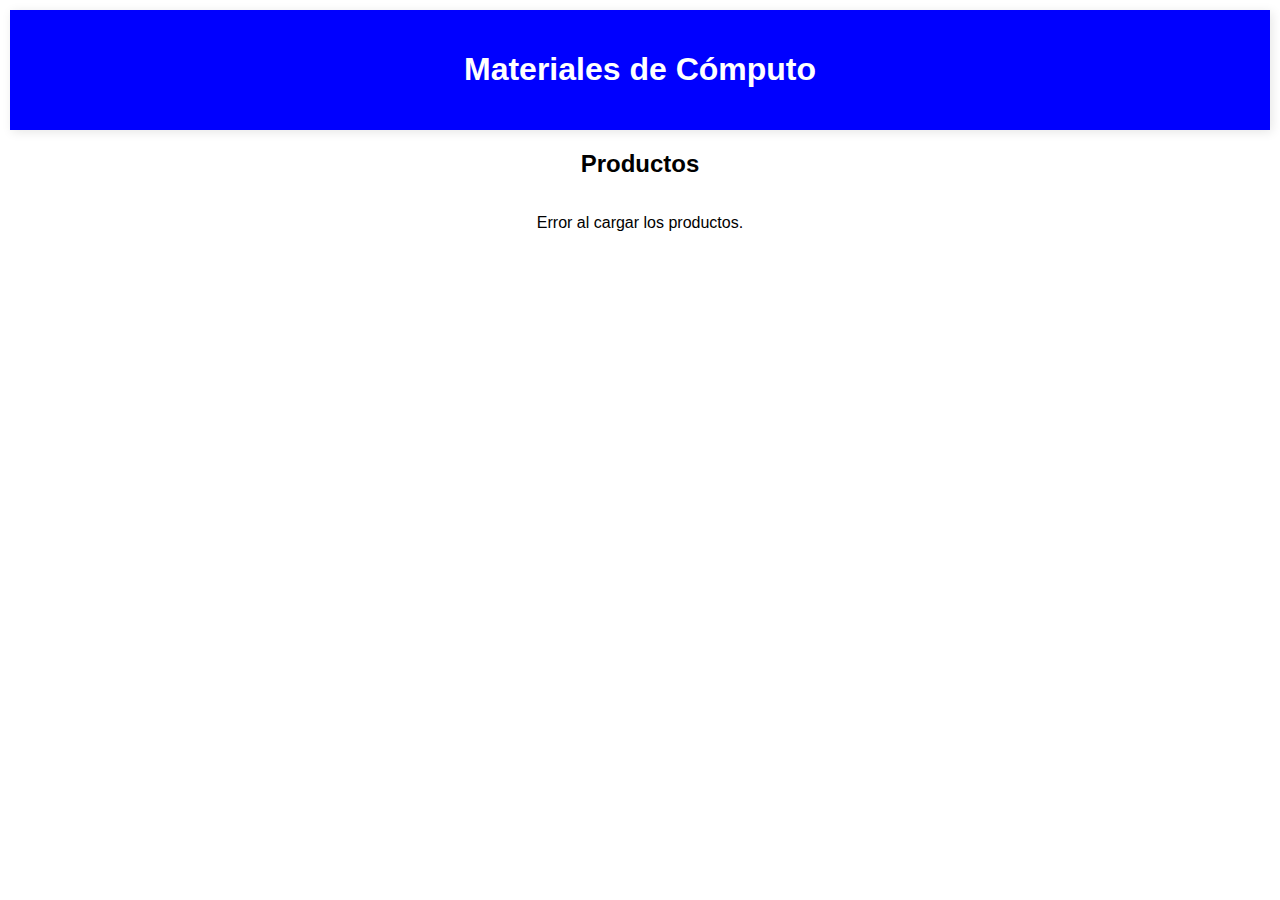
<file: index.html>
<!DOCTYPE html>
<html lang="es">
<head>
  <meta charset="UTF-8">
  <meta name="viewport" content="width=device-width, initial-scale=1.0">
  <title>Tienda de Productos</title>
  <link rel="stylesheet" href="styles.css">
</head>
<body>
  <header>
    <h1>Materiales de Cómputo</h1>
  </header>
  
  <main>
    <h2>Productos</h2>
    <div id="productsContainer" class="product-container"></div>
  </main>

  <script>
    // Función para obtener productos desde la API usando async/await
    async function fetchProducts() {
      try {
        const response = await fetch('http://localhost:5000/get_products');
        const data = await response.json();
        const container = document.getElementById('productsContainer');
        container.innerHTML = ''; // Limpiar antes de agregar nuevos productos

        if (!data.length) {
          container.innerHTML = '<p>No se encontraron productos.</p>';
        } else {
          data.forEach(product => {
            const card = document.createElement('div');
            card.classList.add('product-card');

            // Enlace a producto.html?id=ID_DEL_PRODUCTO
            card.innerHTML = `
              <a href="producto.html?id=${product.id}" style="text-decoration: none; color: inherit;">
                <img src="${product.imagen_url}" alt="${product.nombre}">
                <h3>${product.nombre}</h3>
                <p>${product.descripcion || "Sin descripción"}</p>
                <p><strong>Precio:</strong> S/.${product.precio}</p>
                <p><strong>Cantidad:</strong> ${product.cantidad}</p>
              </a>
            `;
            container.appendChild(card);
          });
        }
      } catch (error) {
        console.error('Error al obtener los productos:', error);
        document.getElementById('productsContainer').innerHTML =
          '<p>Error al cargar los productos.</p>';
      }
    }

    // Cargar los productos cuando el DOM esté completamente cargado
    document.addEventListener('DOMContentLoaded', fetchProducts);
  </script>
</body>
</html>
</file>
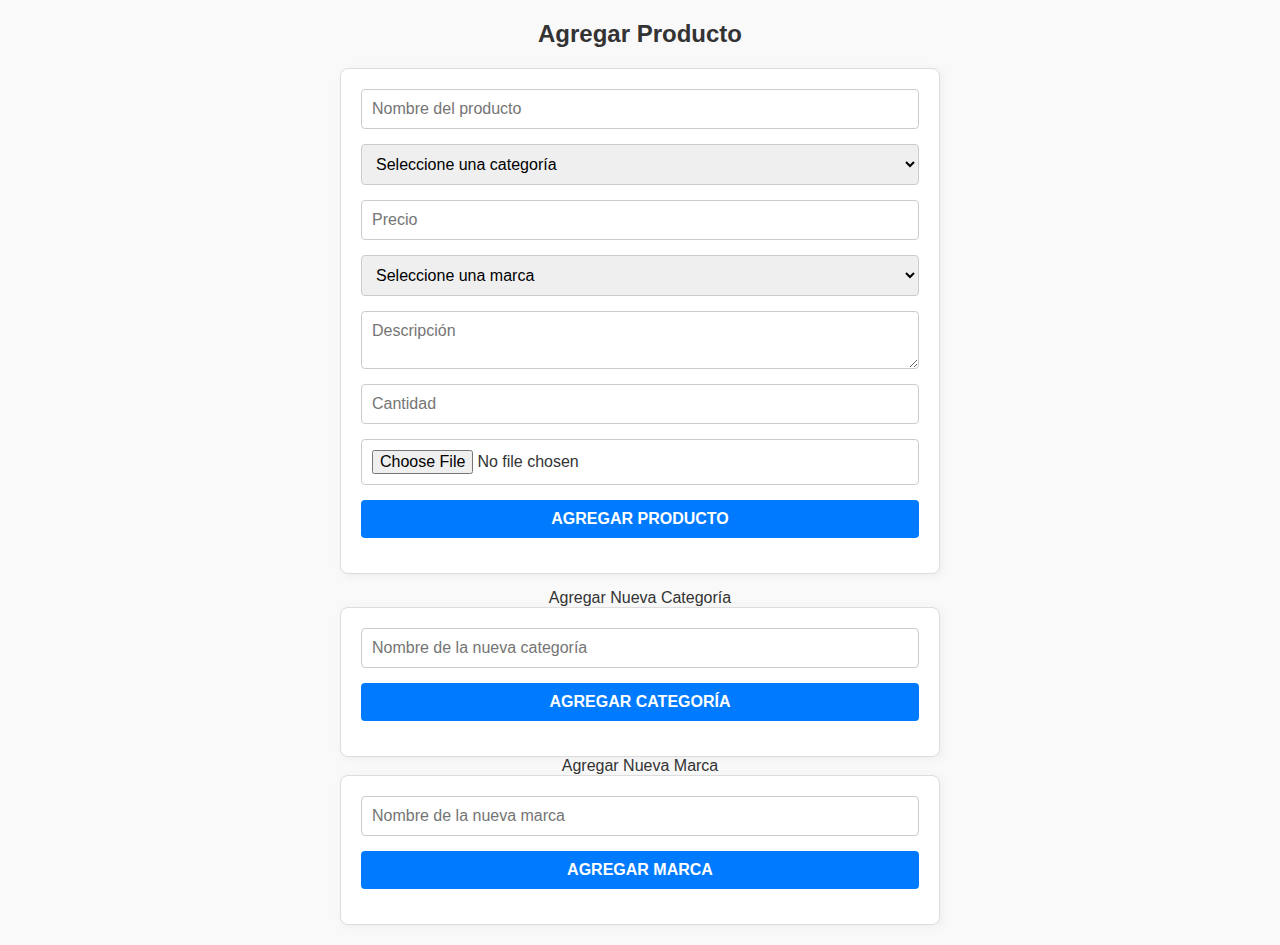
<file: add.html>
<!DOCTYPE html>
<html lang="es">
<head>
    <meta charset="UTF-8" />
    <meta name="viewport" content="width=device-width, initial-scale=1.0"/>
    <title>Agregar Producto</title>
    <link rel="stylesheet" href="style.css">
</head>
<body>
    <h2>Agregar Producto</h2>
    <form id="productForm" enctype="multipart/form-data">
        <input type="text" name="nombre" placeholder="Nombre del producto" required>
        <select name="id_categoria" id="categoriaSelect" required>
            <option value="">Seleccione una categoría</option>
        </select>
        <input type="number" step="0.01" name="precio" placeholder="Precio" required>
        <select name="id_marca" id="marcaSelect" required>
            <option value="">Seleccione una marca</option>
        </select>
        <textarea name="descripcion" placeholder="Descripción"></textarea>
        <input type="number" name="cantidad" placeholder="Cantidad" required>
        <input type="file" name="imagen" accept="image/*">
        <button type="submit">Agregar Producto</button>
    </form>
    <p id="mensaje"></p>
    
    <div class="section-title">Agregar Nueva Categoría</div>
    <form id="categoryForm">
        <input type="text" name="nombre_categoria" placeholder="Nombre de la nueva categoría" required>
        <button type="submit">Agregar Categoría</button>
    </form>
    <p id="mensajeCategoria"></p>
    
    <div class="section-title">Agregar Nueva Marca</div>
    <form id="brandForm">
        <input type="text" name="nombre_marca" placeholder="Nombre de la nueva marca" required>
        <button type="submit">Agregar Marca</button>
    </form>
    <p id="mensajeMarca"></p>
    
    <script>
        // Cargar las categorías disponibles desde el backend
        function cargarCategorias() {
            fetch("http://localhost:5000/categorias")
                .then(response => response.json())
                .then(data => {
                    const categoriaSelect = document.getElementById("categoriaSelect");
                    categoriaSelect.innerHTML = "<option value=''>Seleccione una categoría</option>";
                    data.forEach(cat => {
                        const option = document.createElement("option");
                        option.value = cat.id;
                        option.textContent = cat.nombre;
                        categoriaSelect.appendChild(option);
                    });
                })
                .catch(error => console.error("Error al obtener categorías:", error));
        }
        
        // Cargar las marcas disponibles desde el backend
        function cargarMarcas() {
            fetch("http://localhost:5000/marcas")
                .then(response => response.json())
                .then(data => {
                    const marcaSelect = document.getElementById("marcaSelect");
                    marcaSelect.innerHTML = "<option value=''>Seleccione una marca</option>";
                    data.forEach(marca => {
                        const option = document.createElement("option");
                        option.value = marca.id;
                        option.textContent = marca.nombre;
                        marcaSelect.appendChild(option);
                    });
                })
                .catch(error => console.error("Error al obtener marcas:", error));
        }
        
        // Manejo del formulario para agregar producto
        document.getElementById("productForm").addEventListener("submit", function(event) {
            event.preventDefault();
            const formData = new FormData(this);
            fetch("http://localhost:5000/add_product", {
                method: "POST",
                body: formData
            })
            .then(response => response.json())
            .then(data => {
                document.getElementById("mensaje").textContent = data.message || data.error;
                if (data.message) {
                    this.reset();
                }
            })
            .catch(error => console.error("Error al enviar formulario:", error));
        });
        
        // Manejo del formulario para agregar categoría
        document.getElementById("categoryForm").addEventListener("submit", function(event) {
            event.preventDefault();
            const formData = new FormData(this);
            fetch("http://localhost:5000/add_category", {
                method: "POST",
                body: formData
            })
            .then(response => response.json())
            .then(data => {
                document.getElementById("mensajeCategoria").textContent = data.message || data.error;
                if (data.message) {
                    this.reset();
                    cargarCategorias();
                }
            })
            .catch(error => console.error("Error al agregar categoría:", error));
        });
        
        // Manejo del formulario para agregar marca
        document.getElementById("brandForm").addEventListener("submit", function(event) {
            event.preventDefault();
            const formData = new FormData(this);
            fetch("http://localhost:5000/add_brand", {
                method: "POST",
                body: formData
            })
            .then(response => response.json())
            .then(data => {
                document.getElementById("mensajeMarca").textContent = data.message || data.error;
                if (data.message) {
                    this.reset();
                    cargarMarcas();
                }
            })
            .catch(error => console.error("Error al agregar marca:", error));
        });
        
        // Al cargar la página se inicializan las categorías y marcas disponibles
        window.addEventListener("load", () => {
            cargarCategorias();
            cargarMarcas();
        });
    </script>
</body>
</html>
</file>
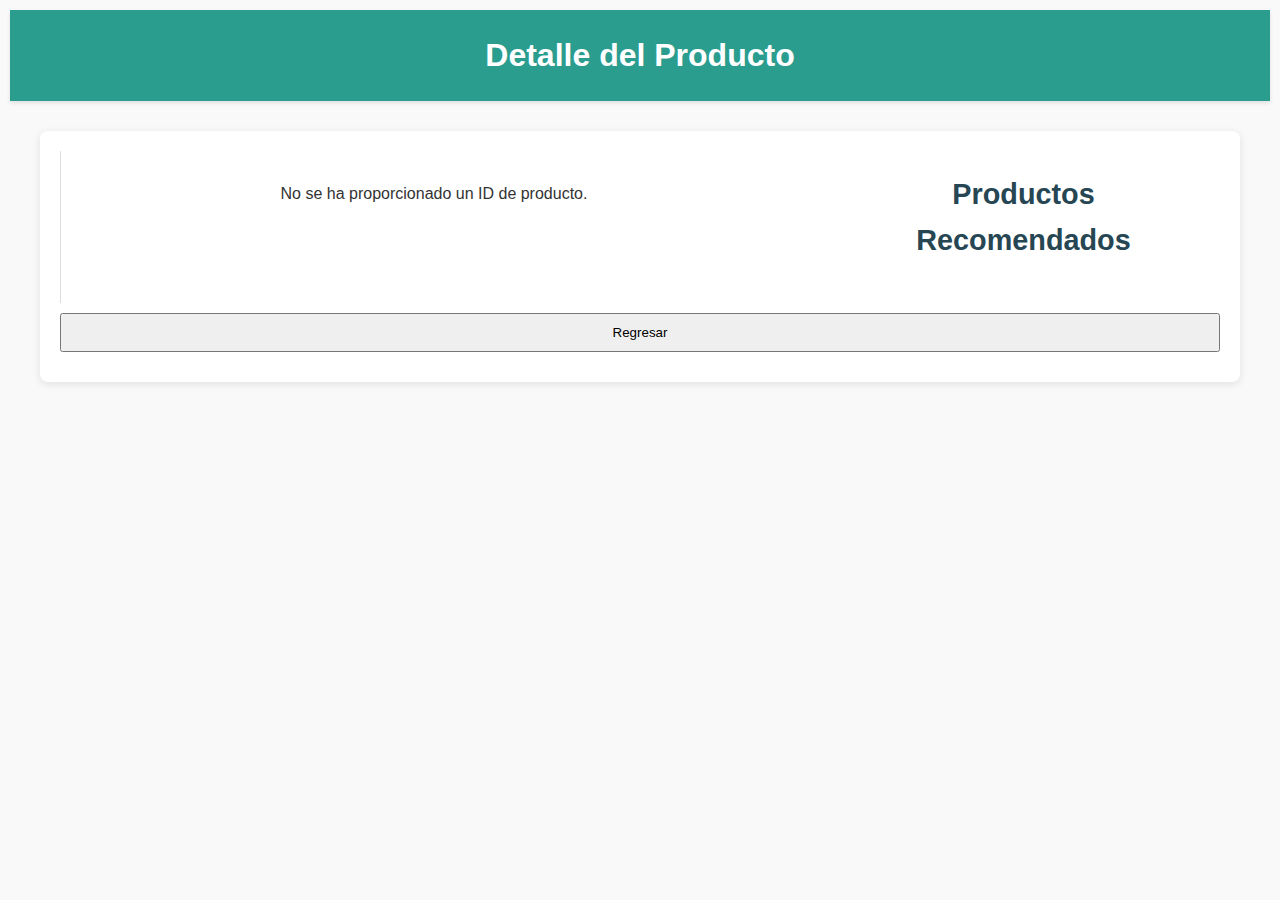
<file: producto.html>
<!DOCTYPE html>
<html lang="es">
<head>
  <meta charset="UTF-8">
  <meta name="viewport" content="width=device-width, initial-scale=1.0">
  <title>Detalle del Producto</title>
  <link rel="stylesheet" href="styles.css">
  <style>
    /* Reset y estilos base */
    * {
      margin: 0;
      padding: 0;
      box-sizing: border-box;
    }
    body {
      font-family: Arial, sans-serif;
      background-color: #f9f9f9;
      color: #333;
      line-height: 1.6;
    }
    a {
      text-decoration: none;
      color: inherit;
    }
    header {
      background-color: #2a9d8f;
      color: #fff;
      padding: 20px;
      text-align: center;
      box-shadow: 0 2px 4px rgba(0,0,0,0.1);
    }
    main {
      max-width: 1200px;
      margin: 30px auto;
      background-color: #fff;
      border-radius: 8px;
      box-shadow: 0 2px 8px rgba(0,0,0,0.1);
      padding: 20px;
    }
    /* Contenedor principal para columnas */
    .content-container {
      display: flex;
      flex-direction: row-reverse; /* Producto a la derecha, recomendaciones a la izquierda */
      gap: 20px;
    }
    /* Estilos para el detalle del producto */
    #productDetails {
      flex: 2;
      padding: 20px;
      text-align: center;
      border-left: 1px solid #ddd;
    }
    #productDetails img {
      max-width: 100%;
      width: 300px;
      border-radius: 8px;
      margin-bottom: 20px;
    }
    #productDetails h2 {
      font-size: 2rem;
      margin-bottom: 10px;
      color: #264653;
    }
    #productDetails p {
      font-size: 1rem;
      margin: 10px 0;
    }
    /* Estilos para la sección de recomendaciones */
    #recommendationsContainer {
      flex: 1;
      padding: 20px;
    }
    #recommendationsContainer h2 {
      font-size: 1.8rem;
      margin-bottom: 20px;
      color: #264653;
      text-align: center;
    }
    /* Se muestran las recomendaciones de forma vertical */
    #recommendationsRow {
      display: flex;
      flex-direction: column;
      gap: 15px;
      max-height: 600px;
      overflow-y: auto;
    }
    /* Tarjetas de producto en recomendaciones */
    .product-card {
      background-color: #fff;
      border: 1px solid #ddd;
      border-radius: 8px;
      padding: 10px;
      text-align: center;
      box-shadow: 0 2px 6px rgba(0,0,0,0.1);
      transition: transform 0.3s, box-shadow 0.3s;
    }
    .product-card:hover {
      transform: translateY(-5px);
      box-shadow: 0 4px 12px rgba(0,0,0,0.2);
    }
    .product-card img {
      max-width: 100%;
      height: auto;
      border-radius: 4px;
      margin-bottom: 10px;
    }
    .product-card h3 {
      font-size: 1.2rem;
      margin: 10px 0;
      color: #264653;
    }
    .product-card p {
      font-size: 1rem;
      margin: 5px 0;
      color: #555;
    }
    /* Estilo para la barra de desplazamiento en recomendaciones */
    #recommendationsRow::-webkit-scrollbar {
      width: 8px;
    }
    #recommendationsRow::-webkit-scrollbar-track {
      background: #f1f1f1;
      border-radius: 4px;
    }
    #recommendationsRow::-webkit-scrollbar-thumb {
      background: #ccc;
      border-radius: 4px;
    }
    #recommendationsRow::-webkit-scrollbar-thumb:hover {
      background: #aaa;
    }
    /* Responsividad */
    @media (max-width: 768px) {
      .content-container {
        flex-direction: column;
      }
      #productDetails {
        border-left: none;
        border-top: 1px solid #ddd;
      }
    }
  </style>
</head>
<body>
  <header>
    <h1>Detalle del Producto</h1>
  </header>
  <main>
    <div class="content-container">
      <!-- Sección de recomendaciones en la columna izquierda -->
      <section id="recommendationsContainer">
        <h2>Productos Recomendados</h2>
        <div id="recommendationsRow"></div>
      </section>
      <!-- Sección de detalle del producto en la columna derecha -->
      <section id="productDetails"></section>
    </div>
    <a href="index.html"><button>Regresar</button></a>
  </main>
  <script>
    // Obtiene el ID del producto desde la URL (?id=...)
    function getProductIdFromURL() {
      const params = new URLSearchParams(window.location.search);
      return params.get('id');
    }

    // Llama a la API /get_product/<id> para obtener los detalles del producto
    async function fetchProductDetails() {
      const productId = getProductIdFromURL();

      if (!productId) {
        document.getElementById('productDetails').innerHTML = '<p>No se ha proporcionado un ID de producto.</p>';
        return;
      }

      try {
        const response = await fetch(`http://localhost:5000/get_product/${productId}`);
        const data = await response.json();

        if (data.error) {
          document.getElementById('productDetails').innerHTML = `<p>Error: ${data.error}</p>`;
        } else {
          document.getElementById('productDetails').innerHTML = `
            <img src="${data.imagen_url}" alt="${data.nombre}">
            <h2>${data.nombre}</h2>
            <p><strong>Descripción:</strong> ${data.descripcion || "Sin descripción"}</p>
            <p><strong>Precio:</strong> S/.${data.precio}</p>
            <p><strong>Cantidad:</strong> ${data.cantidad}</p>
            <p><strong>Categoría ID:</strong> ${data.id_categoria}</p>
            <p><strong>Marca ID:</strong> ${data.id_marca}</p>
          `;
          // Carga las recomendaciones luego de obtener los detalles
          fetchRecommendations(productId);
        }
      } catch (error) {
        console.error('Error al obtener los detalles del producto:', error);
        document.getElementById('productDetails').innerHTML =
          `<p>Error al obtener los detalles del producto.</p>`;
      }
    }

    // Llama al endpoint /get_recommendations/<id> y muestra las recomendaciones
    async function fetchRecommendations(productId) {
      try {
        const response = await fetch(`http://localhost:5000/get_recommendations/${productId}`);
        const data = await response.json();
        const recommendationsRow = document.getElementById('recommendationsRow');
        recommendationsRow.innerHTML = ''; // Limpiar recomendaciones previas

        if (data.error) {
          recommendationsRow.innerHTML = `<p>Error: ${data.error}</p>`;
        } else if (!data.length) {
          recommendationsRow.innerHTML = `<p>No se encontraron recomendaciones.</p>`;
        } else {
          data.forEach(product => {
            const card = document.createElement('div');
            card.classList.add('product-card');
            card.innerHTML = `
              <a href="producto.html?id=${product.id}">
                <img src="${product.imagen_url}" alt="${product.nombre}">
                <h3>${product.nombre}</h3>
                <p><strong>Precio:</strong> S/.${product.precio}</p>
              </a>
            `;
            recommendationsRow.appendChild(card);
          });
        }
      } catch (error) {
        console.error('Error al obtener recomendaciones:', error);
        document.getElementById('recommendationsRow').innerHTML =
          `<p>Error al obtener recomendaciones.</p>`;
      }
    }

    // Ejecuta la función al cargar la página
    document.addEventListener('DOMContentLoaded', fetchProductDetails);
  </script>
</body>
</html>
</file>
<file: styles.css>
body {
    font-family: Arial, sans-serif;
    max-width: 1900px;
    margin: auto;
    padding: 10px;
    text-align: center;
}
header{
    margin: 0px 0px;
    background-color: blue;
    color: white;
    padding: 20px 20px;
    box-shadow: 2px 2px 10px rgba(0,0,0,0.1);
}
form {
    margin-bottom: 20px;
}
input, button, textarea {
    display: block;
    width: 100%;
    margin: 10px 0;
    padding: 10px;
}
.product-container {
    display: flex;
    flex-wrap: wrap;
    gap: 15px;
    justify-content: center;
}
.product-card {
    width: 200px;
    border: 1px solid #ddd;
    border-radius: 8px;
    padding: 10px;
    text-align: center;
    box-shadow: 2px 2px 10px rgba(0,0,0,0.1);
    margin: 10px 10px;
}
.product-card:hover{
    background-color: rgb(240, 240, 255);
}
.product-card img {
    width: 100%;
    height: 150px;
    object-fit: cover;
    border-radius: 8px;
}
.product-card h3 {
    margin: 10px 0 5px;
}
.product-card p {
    font-size: 14px;
    color: #555;
}
</file>
<file: style.css>
/* ----- RESET BÁSICO ----- */
* {
    margin: 0;
    padding: 0;
    box-sizing: border-box;
}

/* ----- ESTILO GENERAL DE PÁGINA ----- */
body {
    font-family: Arial, sans-serif;
    max-width: 900px;
    margin: auto;
    padding: 20px;
    text-align: center;
    background: #f9f9f9; /* Fondo claro */
    color: #333;         /* Texto oscuro */
}

/* ----- TITULOS ----- */
h2 {
    margin-bottom: 20px;
    font-size: 24px;
}

/* ----- FORMULARIO Y ELEMENTOS DEL FORM ----- */
form {
    background: #fff;            /* Fondo blanco para resaltar */
    border: 1px solid #ddd;      /* Borde gris claro */
    border-radius: 8px;          /* Esquinas redondeadas */
    padding: 20px;
    margin-bottom: 20px;
    box-shadow: 2px 2px 10px rgba(0, 0, 0, 0.05); /* Sutil sombra */
    text-align: left;            /* Alinear contenido a la izquierda */
    width: 100%;
    max-width: 600px;            /* Limitar ancho máximo del formulario */
    margin: 0 auto;              /* Centrar horizontalmente */
}

form input,
form select,
form textarea,
form button {
    display: block;
    width: 100%;
    margin-bottom: 15px;
    padding: 10px;
    font-size: 16px;
    border: 1px solid #ccc;   /* Borde gris */
    border-radius: 4px;
    outline: none;
    font-family: inherit;     /* Mantener la misma fuente que el body */
}

/* Quitar los bordes extra cuando un elemento está en foco */
form input:focus,
form select:focus,
form textarea:focus {
    border-color: #888;        /* Color de borde al enfocar */
}

/* ----- BOTÓN DE ENVÍO ----- */
form button {
    cursor: pointer;
    background-color: #007BFF; /* Azul estilo bootstrap */
    color: #fff;
    border: none;
    text-transform: uppercase;
    font-weight: bold;
    transition: background-color 0.2s ease;
}

form button:hover {
    background-color: #0056b3;  /* Azul más oscuro al pasar el ratón */
}

/* ----- MENSAJE DE RESPUESTA ----- */
#mensaje {
    margin-top: 15px;
    font-weight: bold;
    color: #333;
    text-align: center;
}

/* ----- CONTENEDOR DE PRODUCTOS (SI ES QUE LO USAS) ----- */
.product-container {
    display: flex;
    flex-wrap: wrap;
    gap: 15px;
    justify-content: center;
    margin-top: 30px;
}

.product-card {
    width: 200px;
    border: 1px solid #ddd;
    border-radius: 8px;
    padding: 10px;
    text-align: center;
    box-shadow: 2px 2px 10px rgba(0, 0, 0, 0.1);
    background: #fff;
}

.product-card img {
    width: 100%;
    height: 150px;
    object-fit: cover;
    border-radius: 8px;
}

.product-card h3 {
    margin: 10px 0 5px;
    font-size: 18px;
    color: #333;
}

.product-card p {
    font-size: 14px;
    color: #555;
    margin-bottom: 5px;
}
</file>
